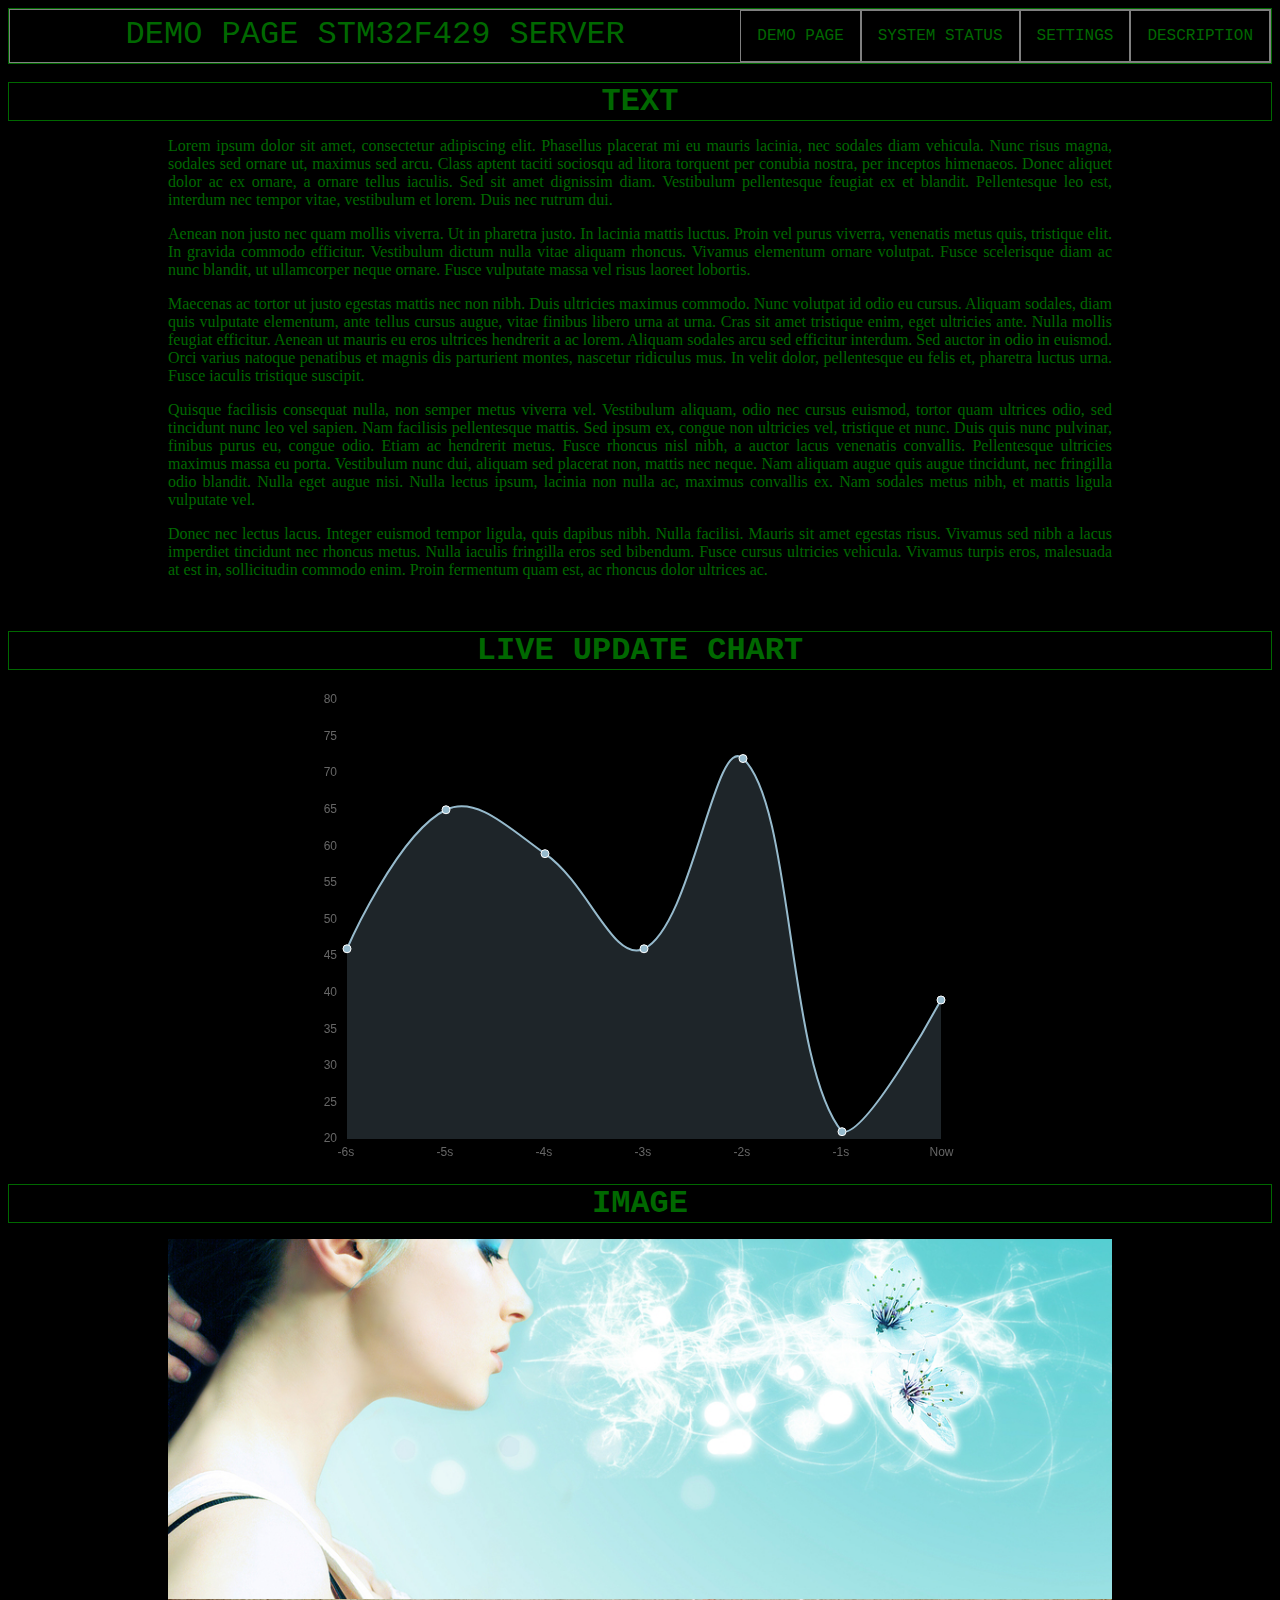
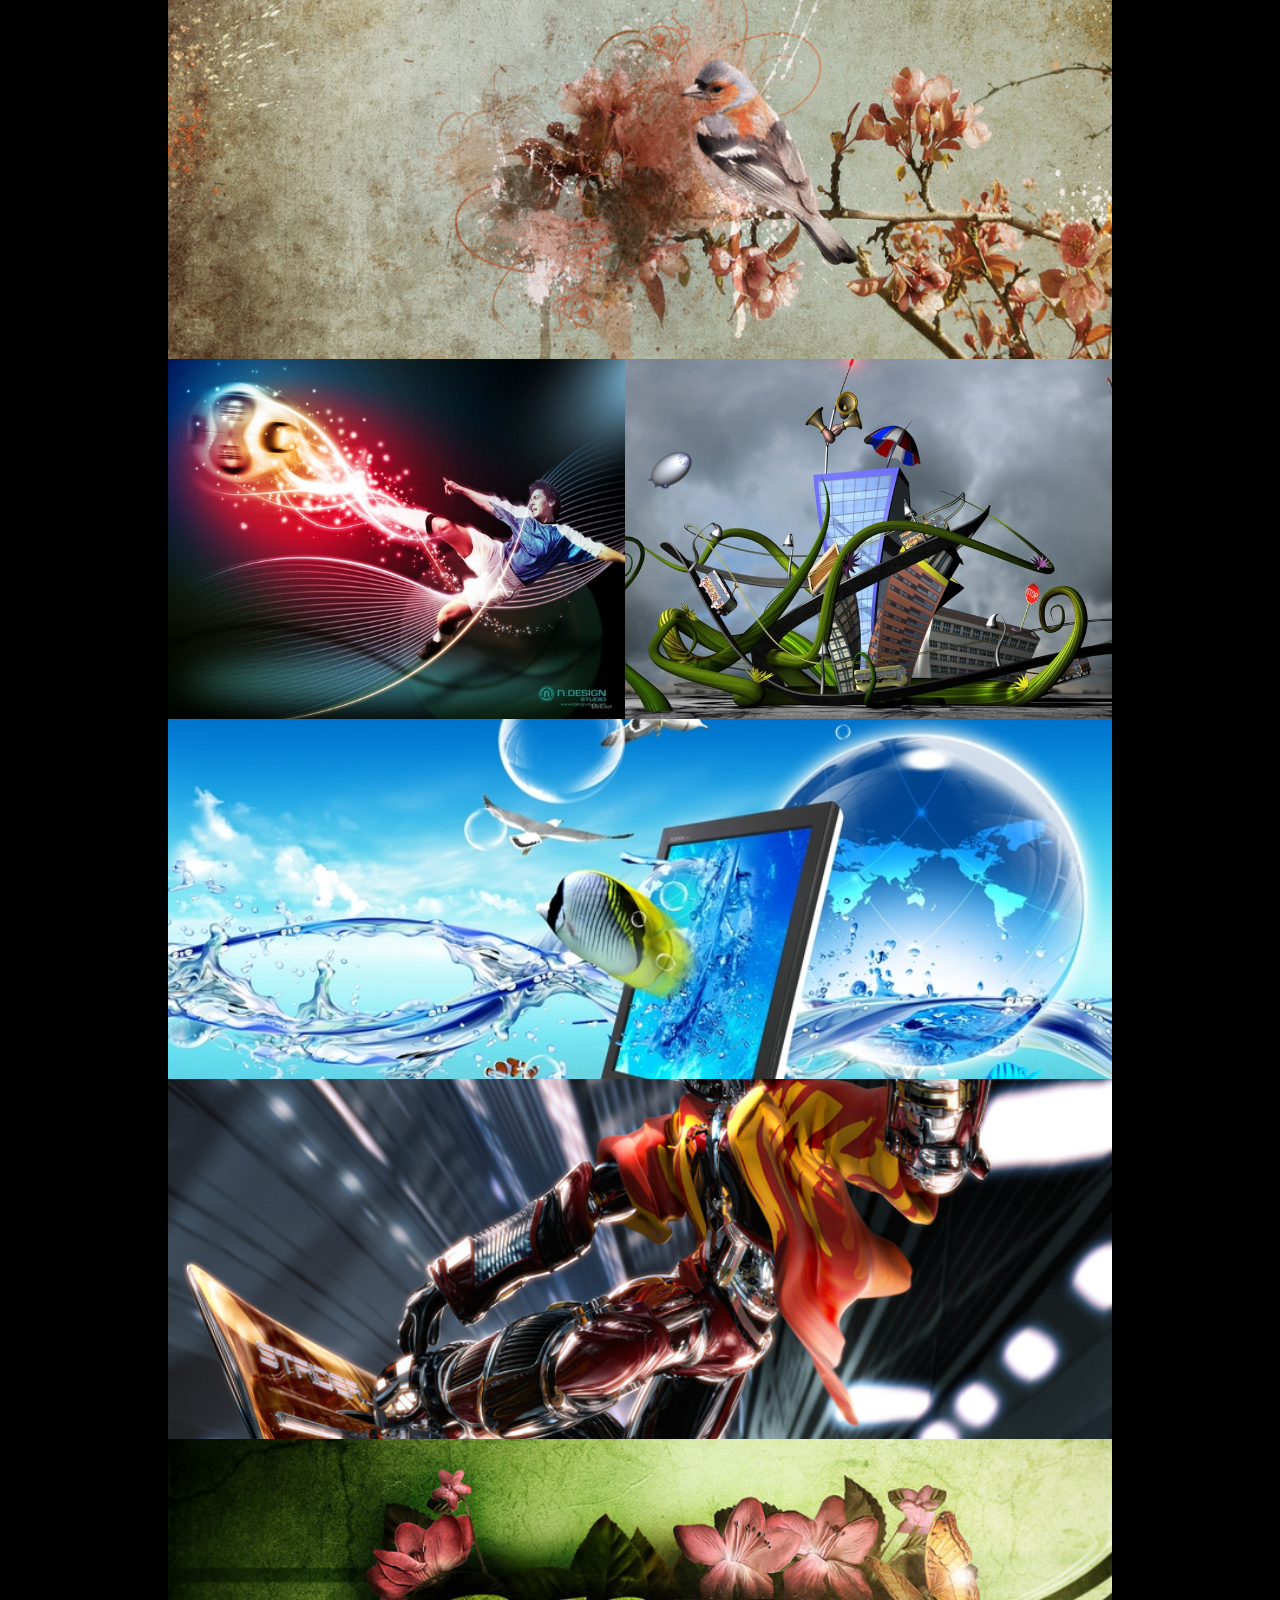
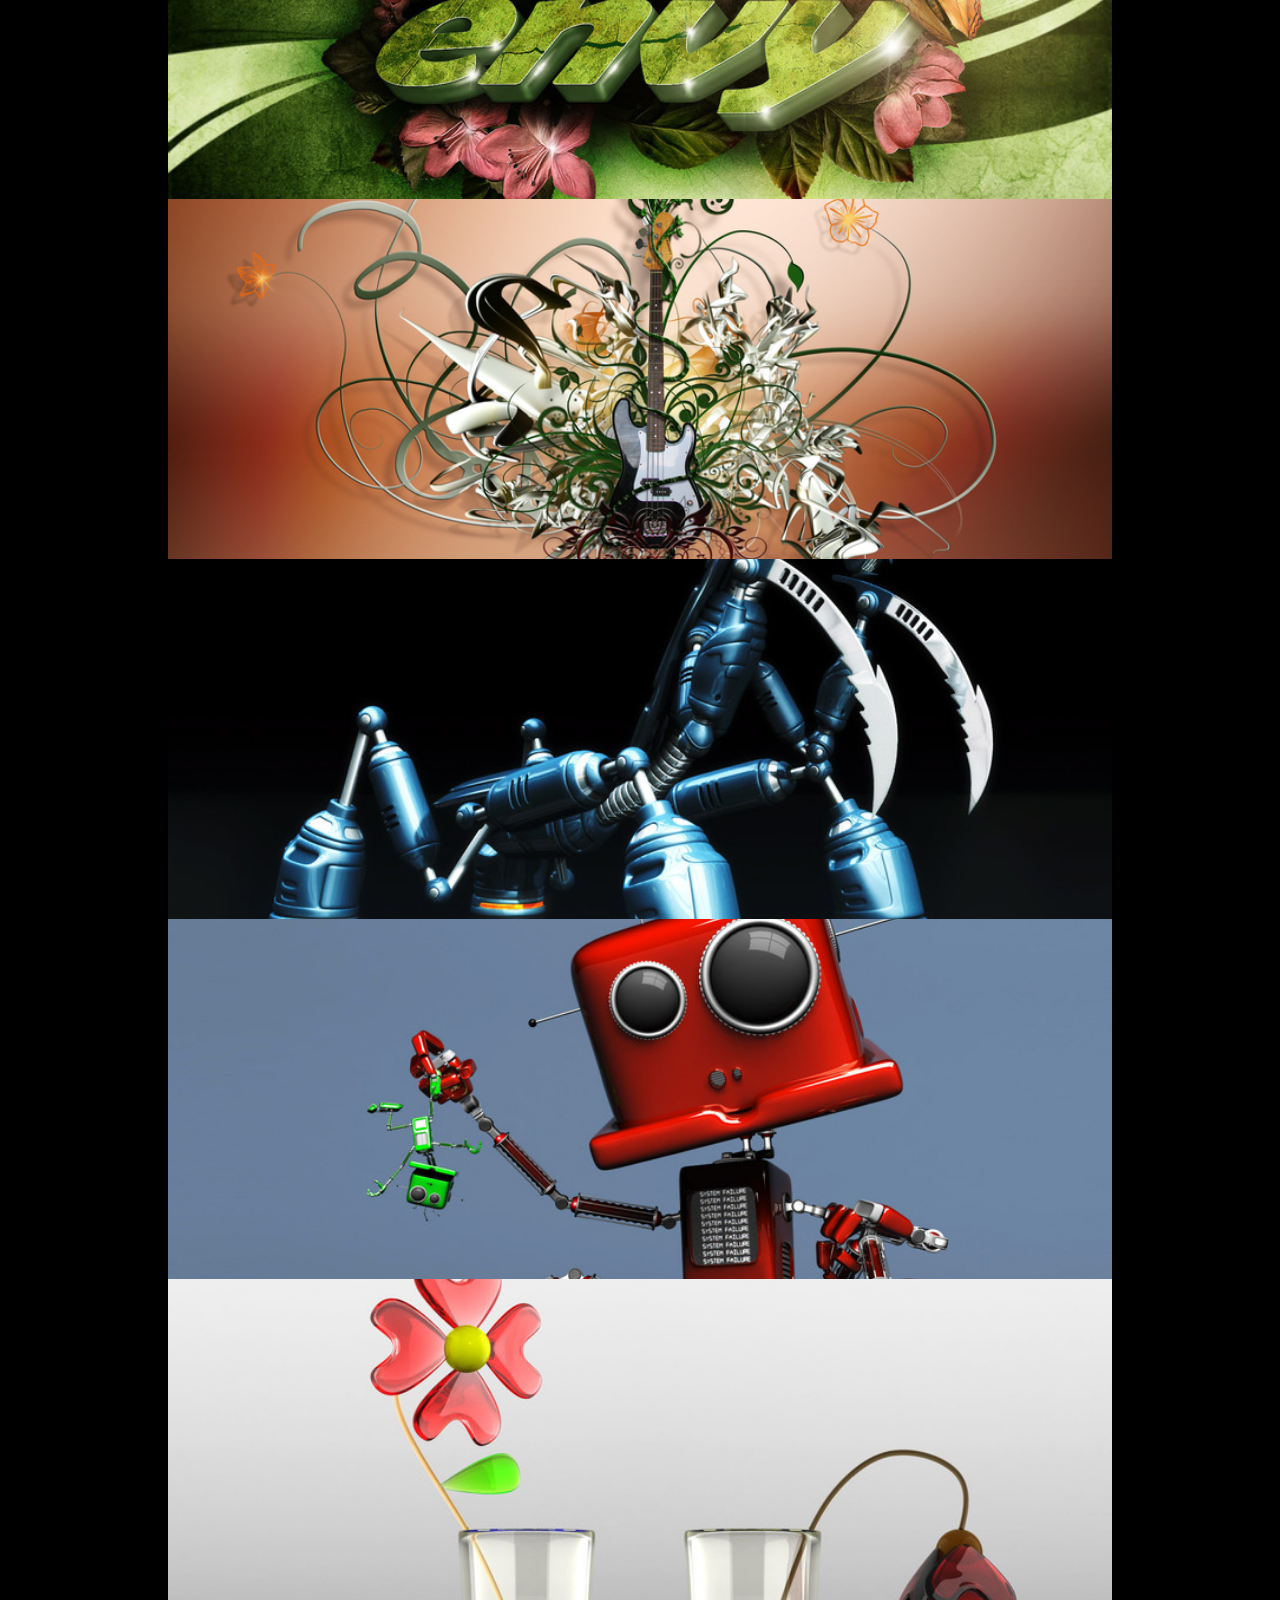
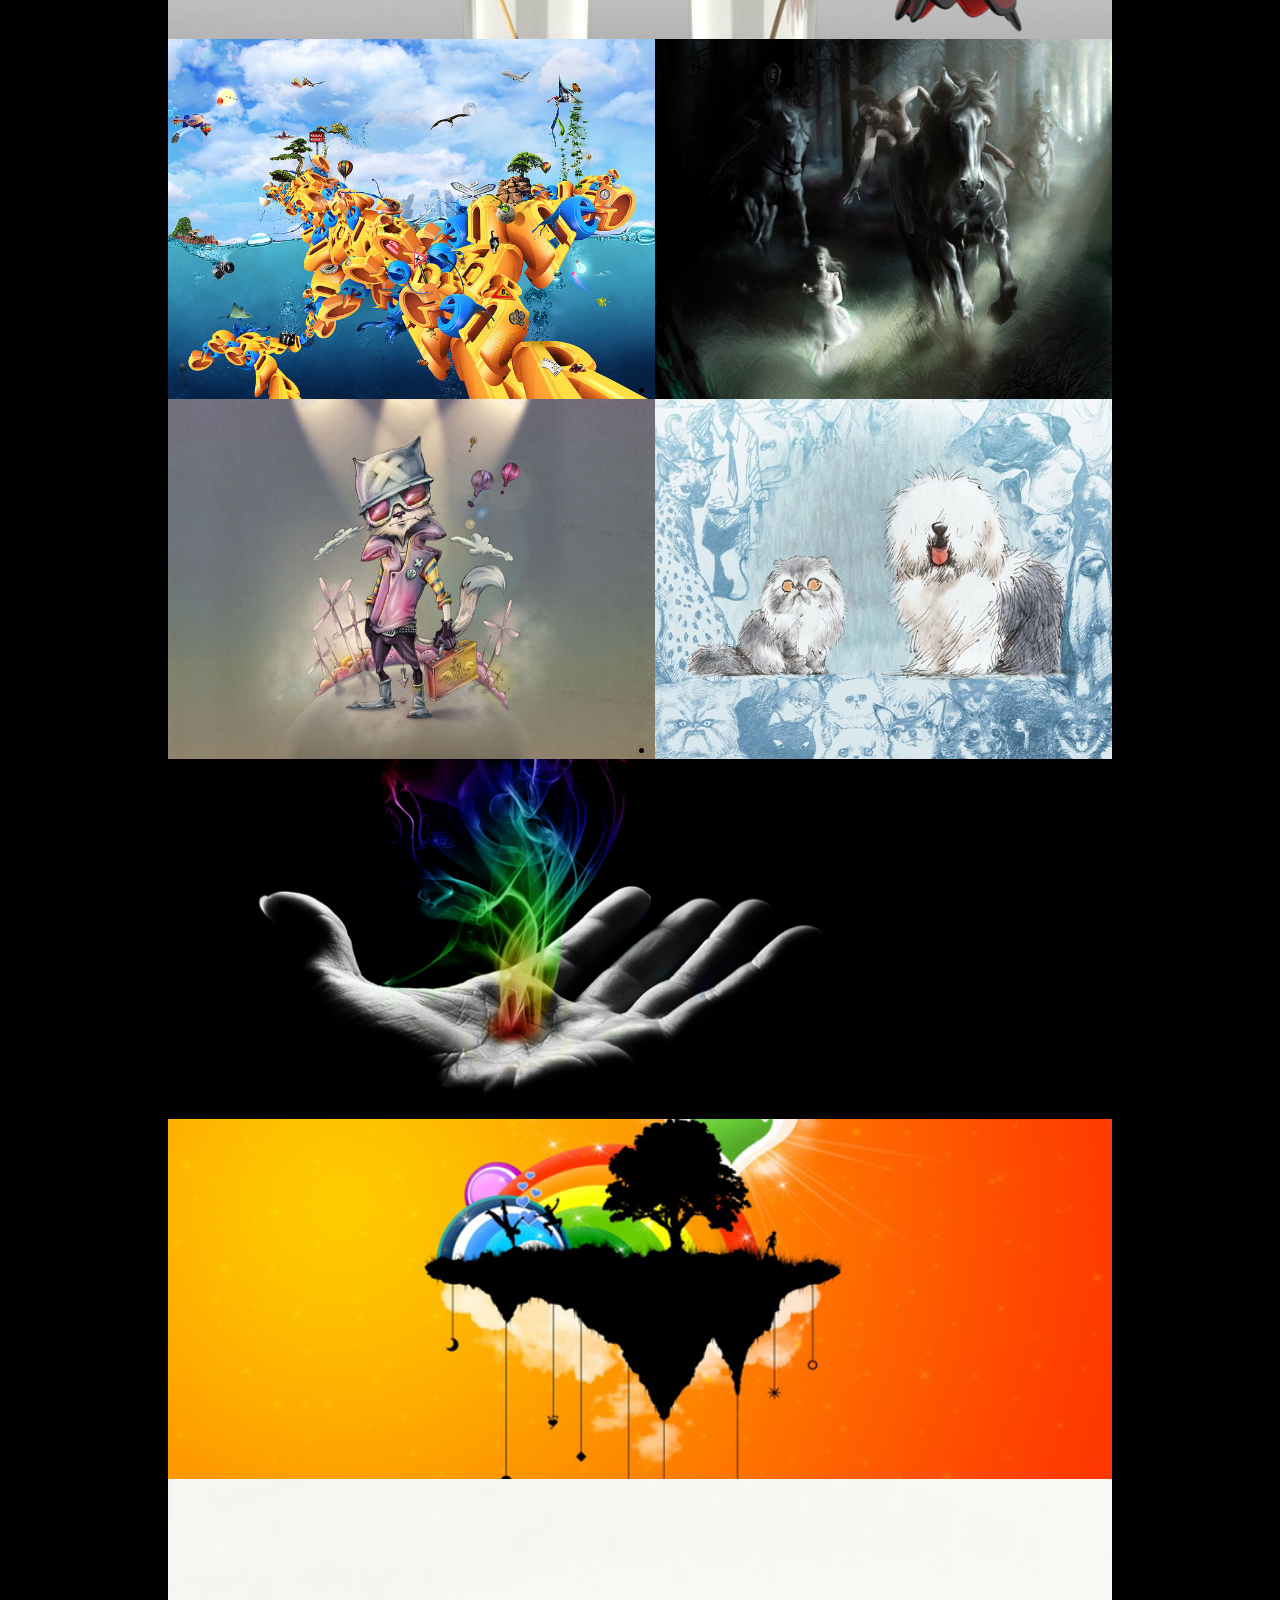
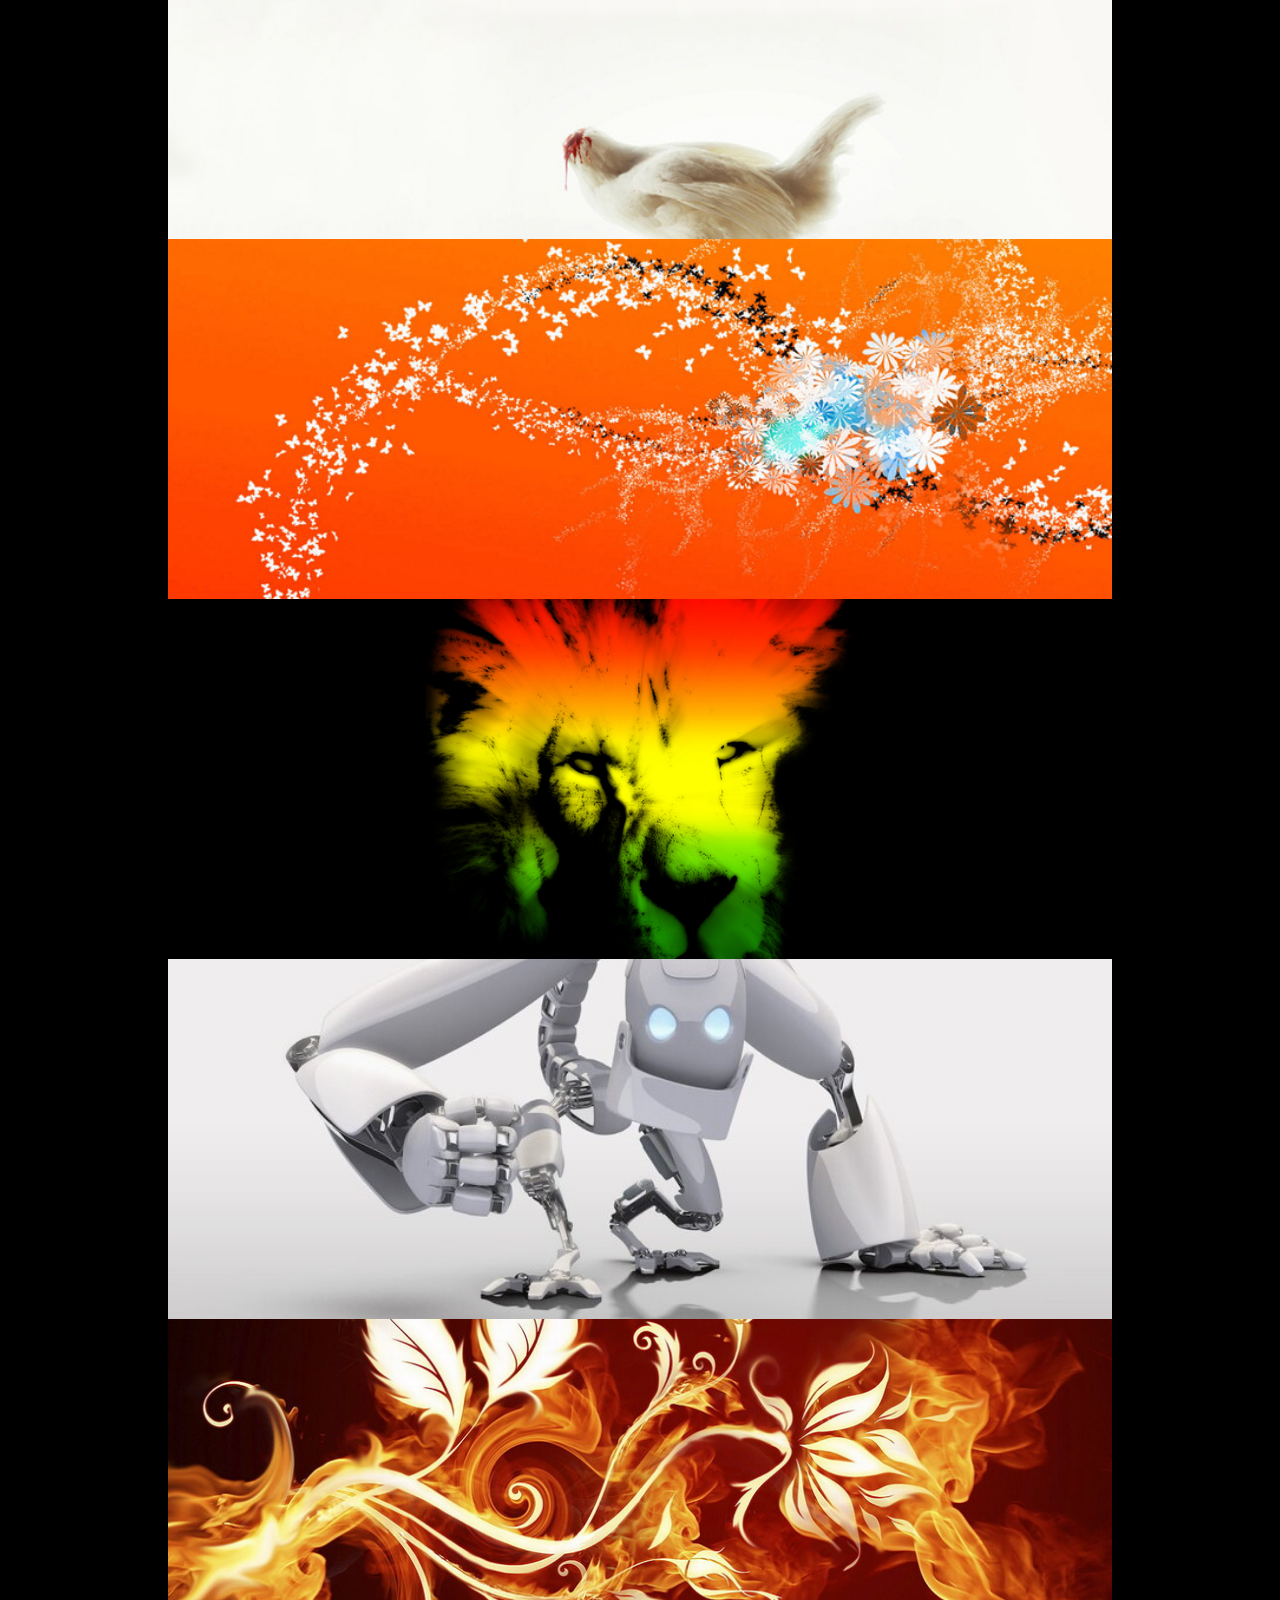
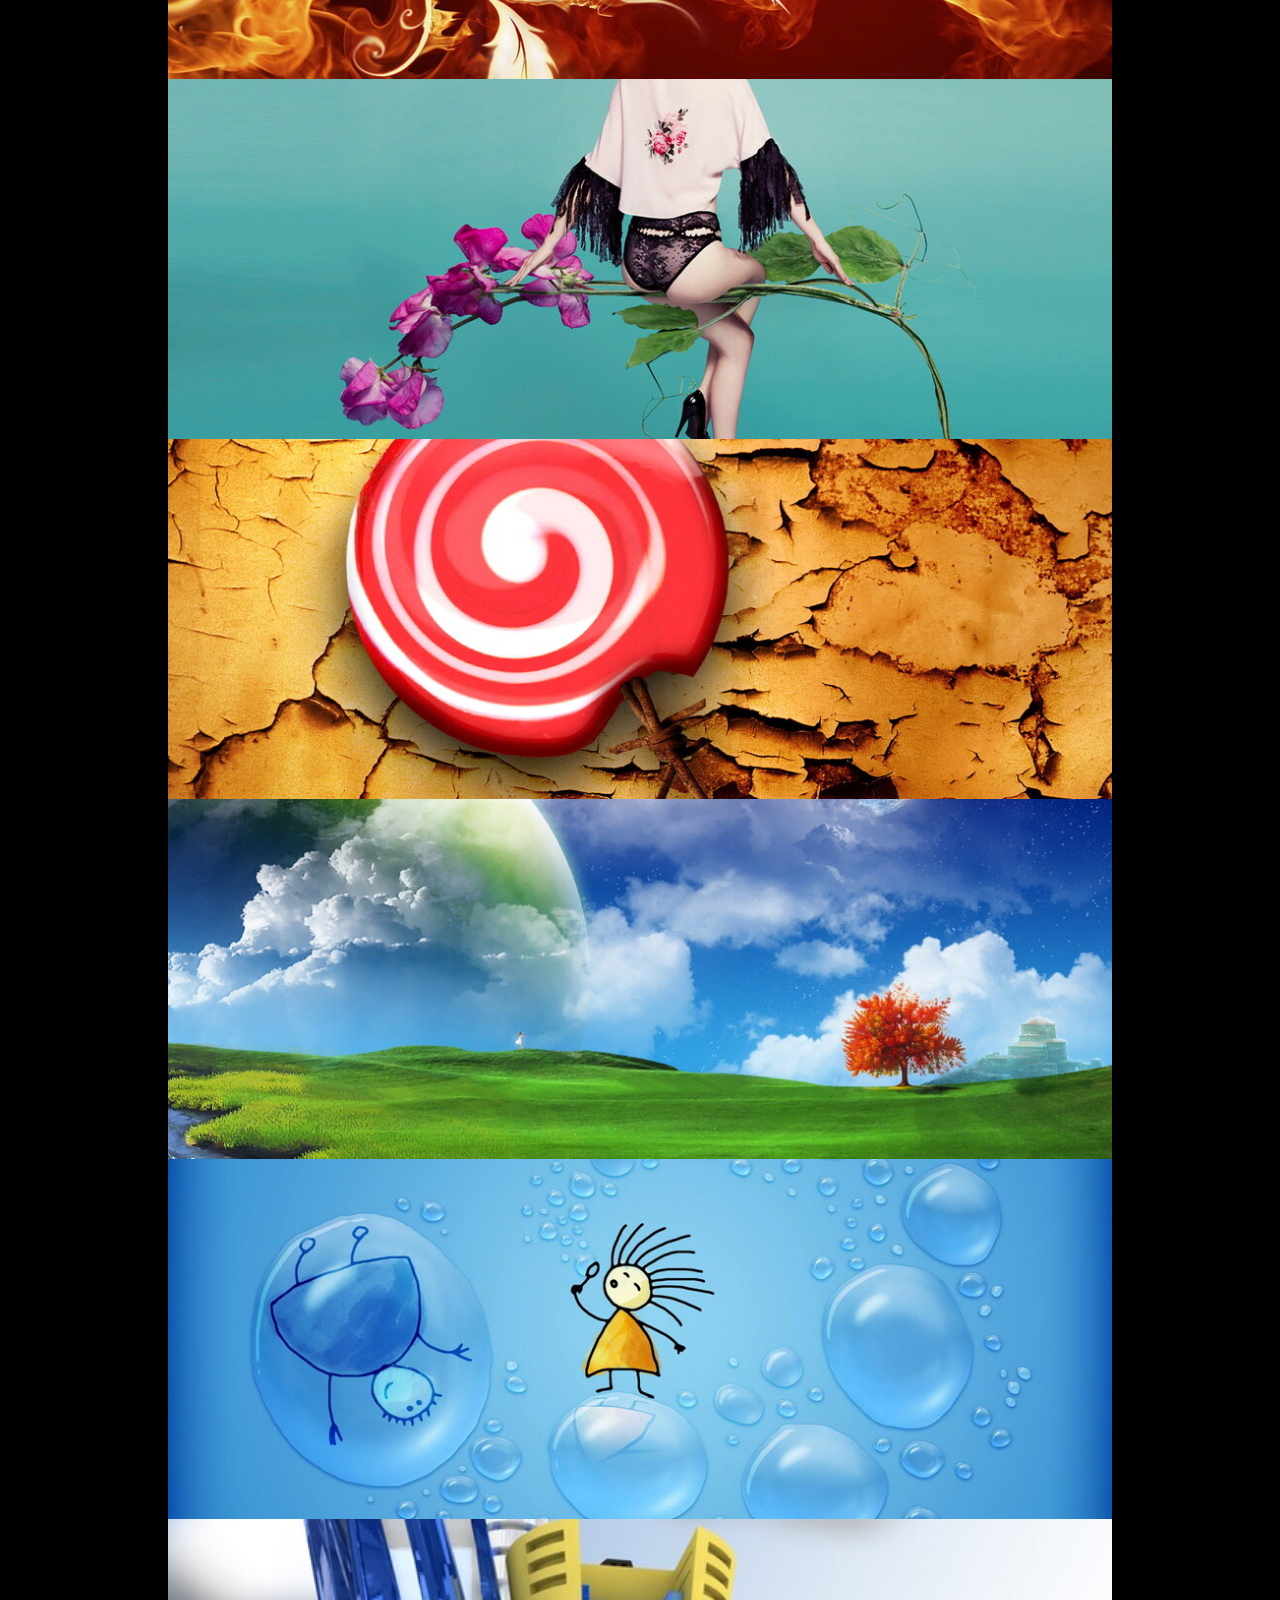
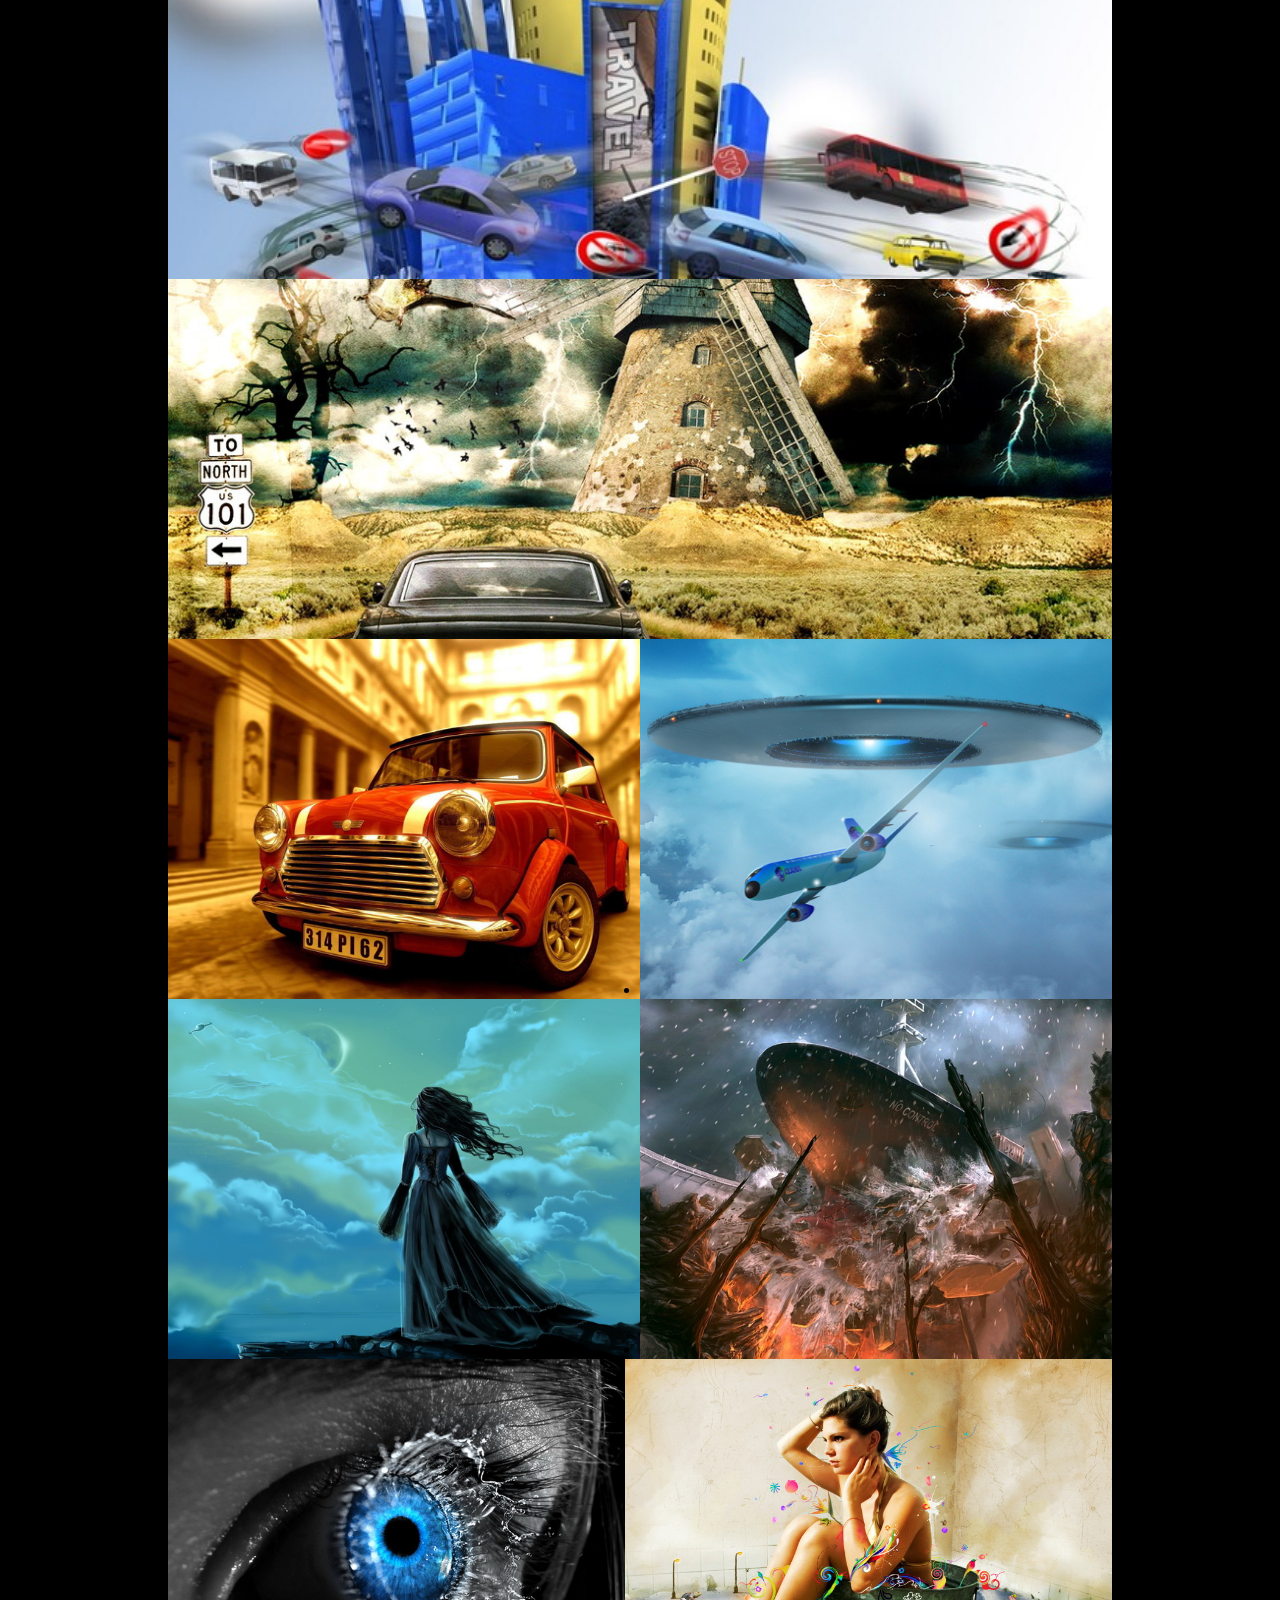
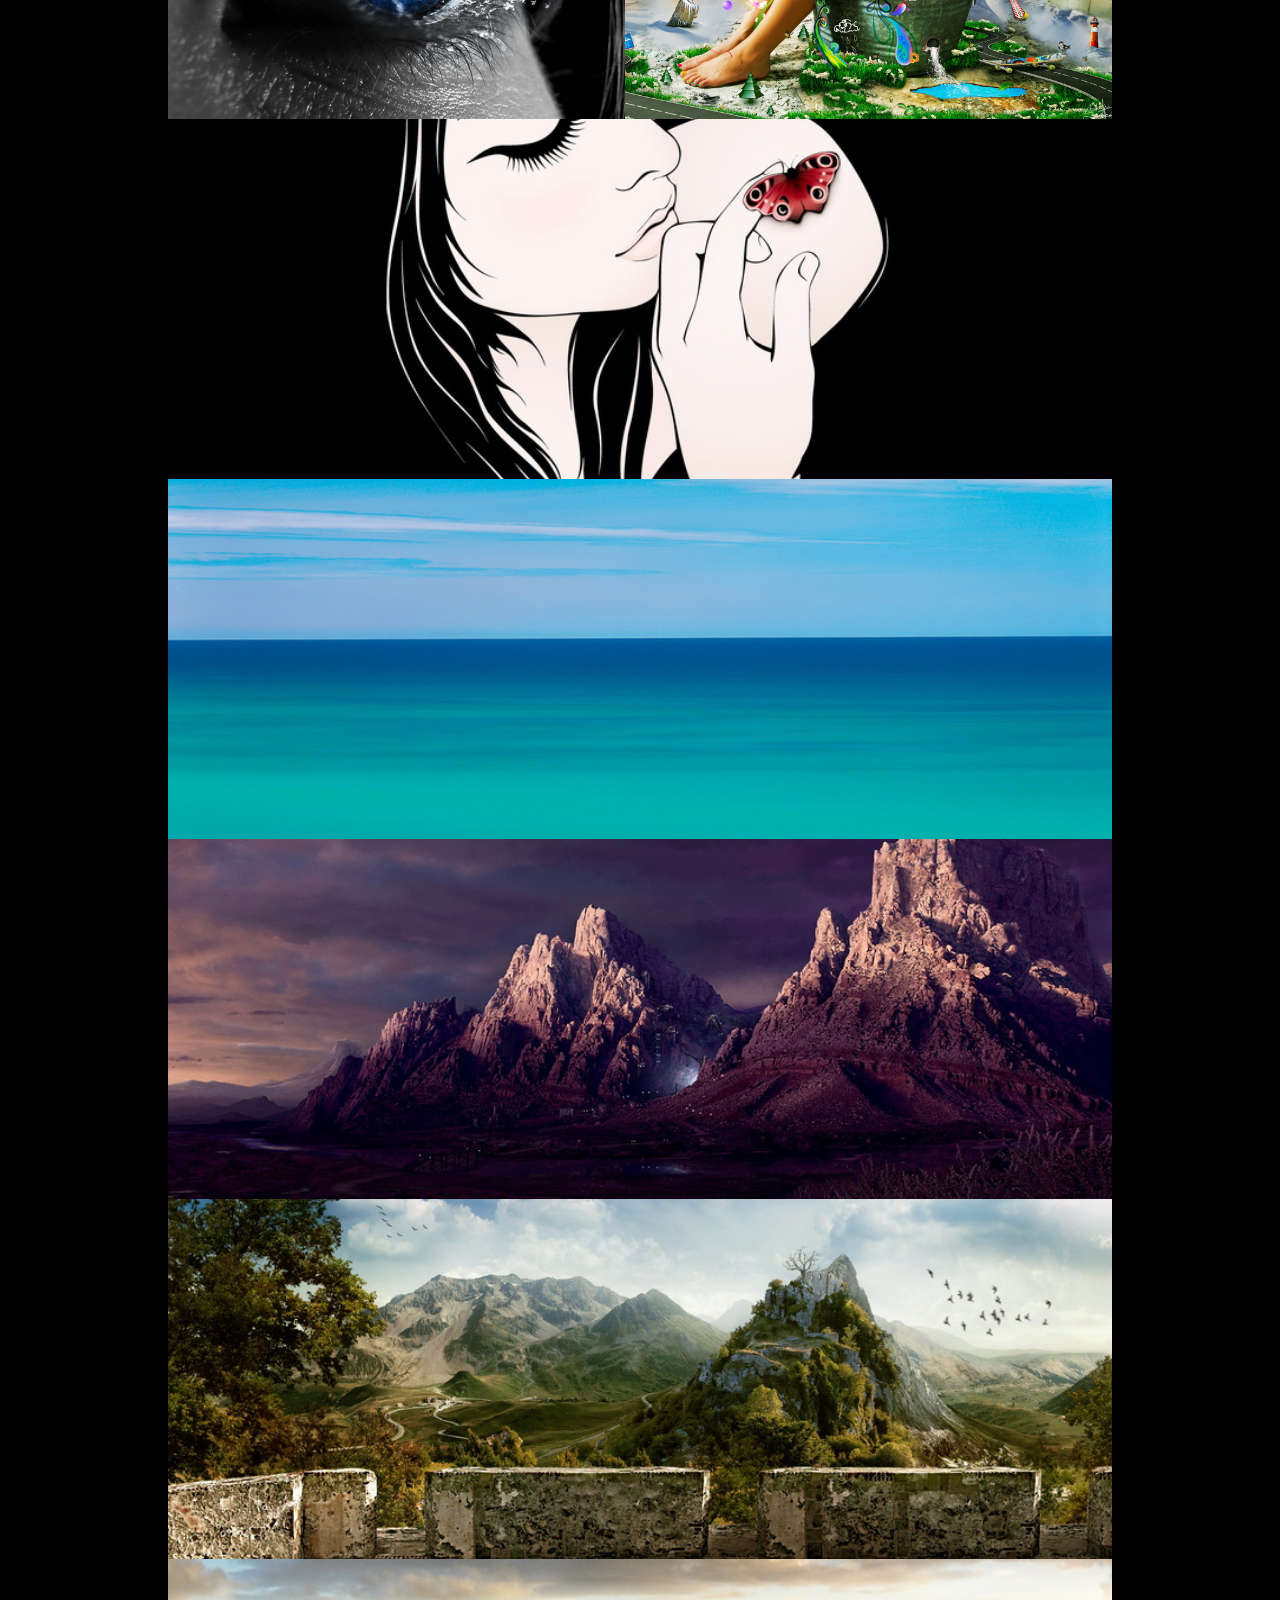
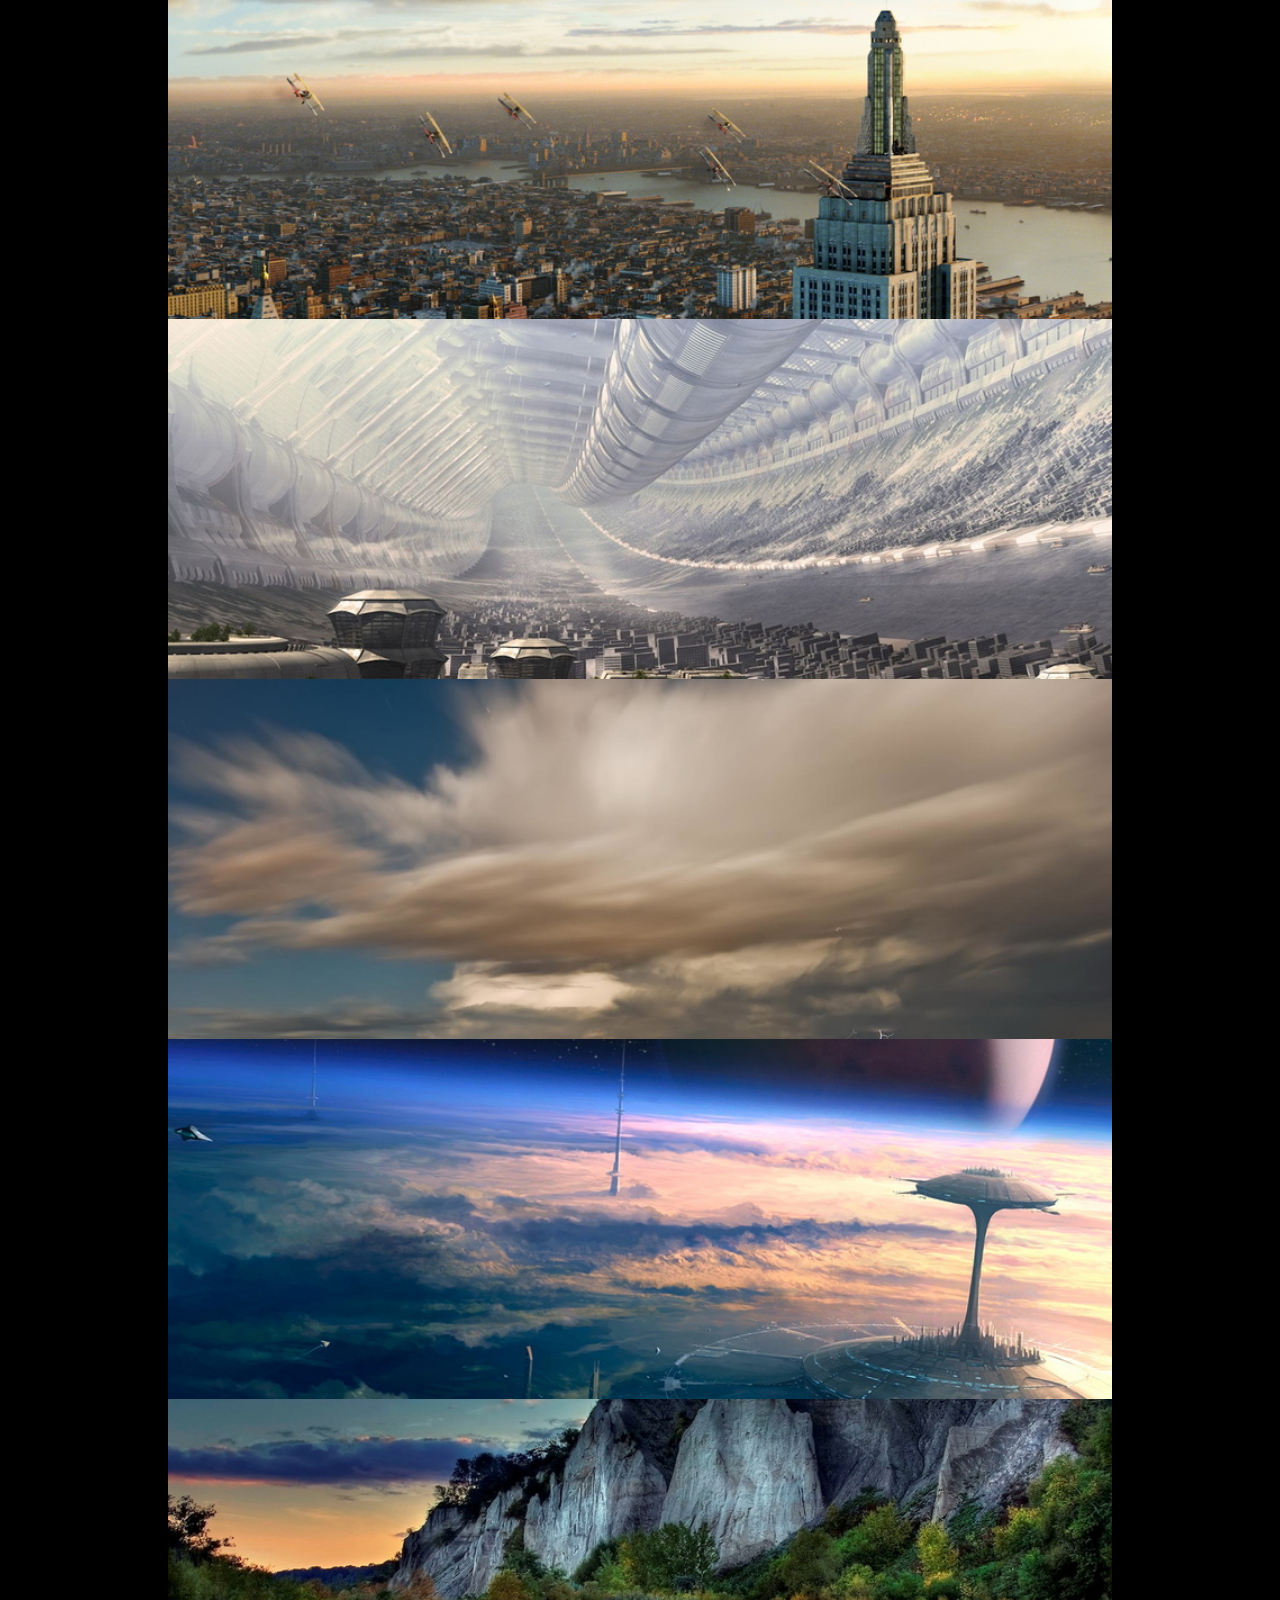
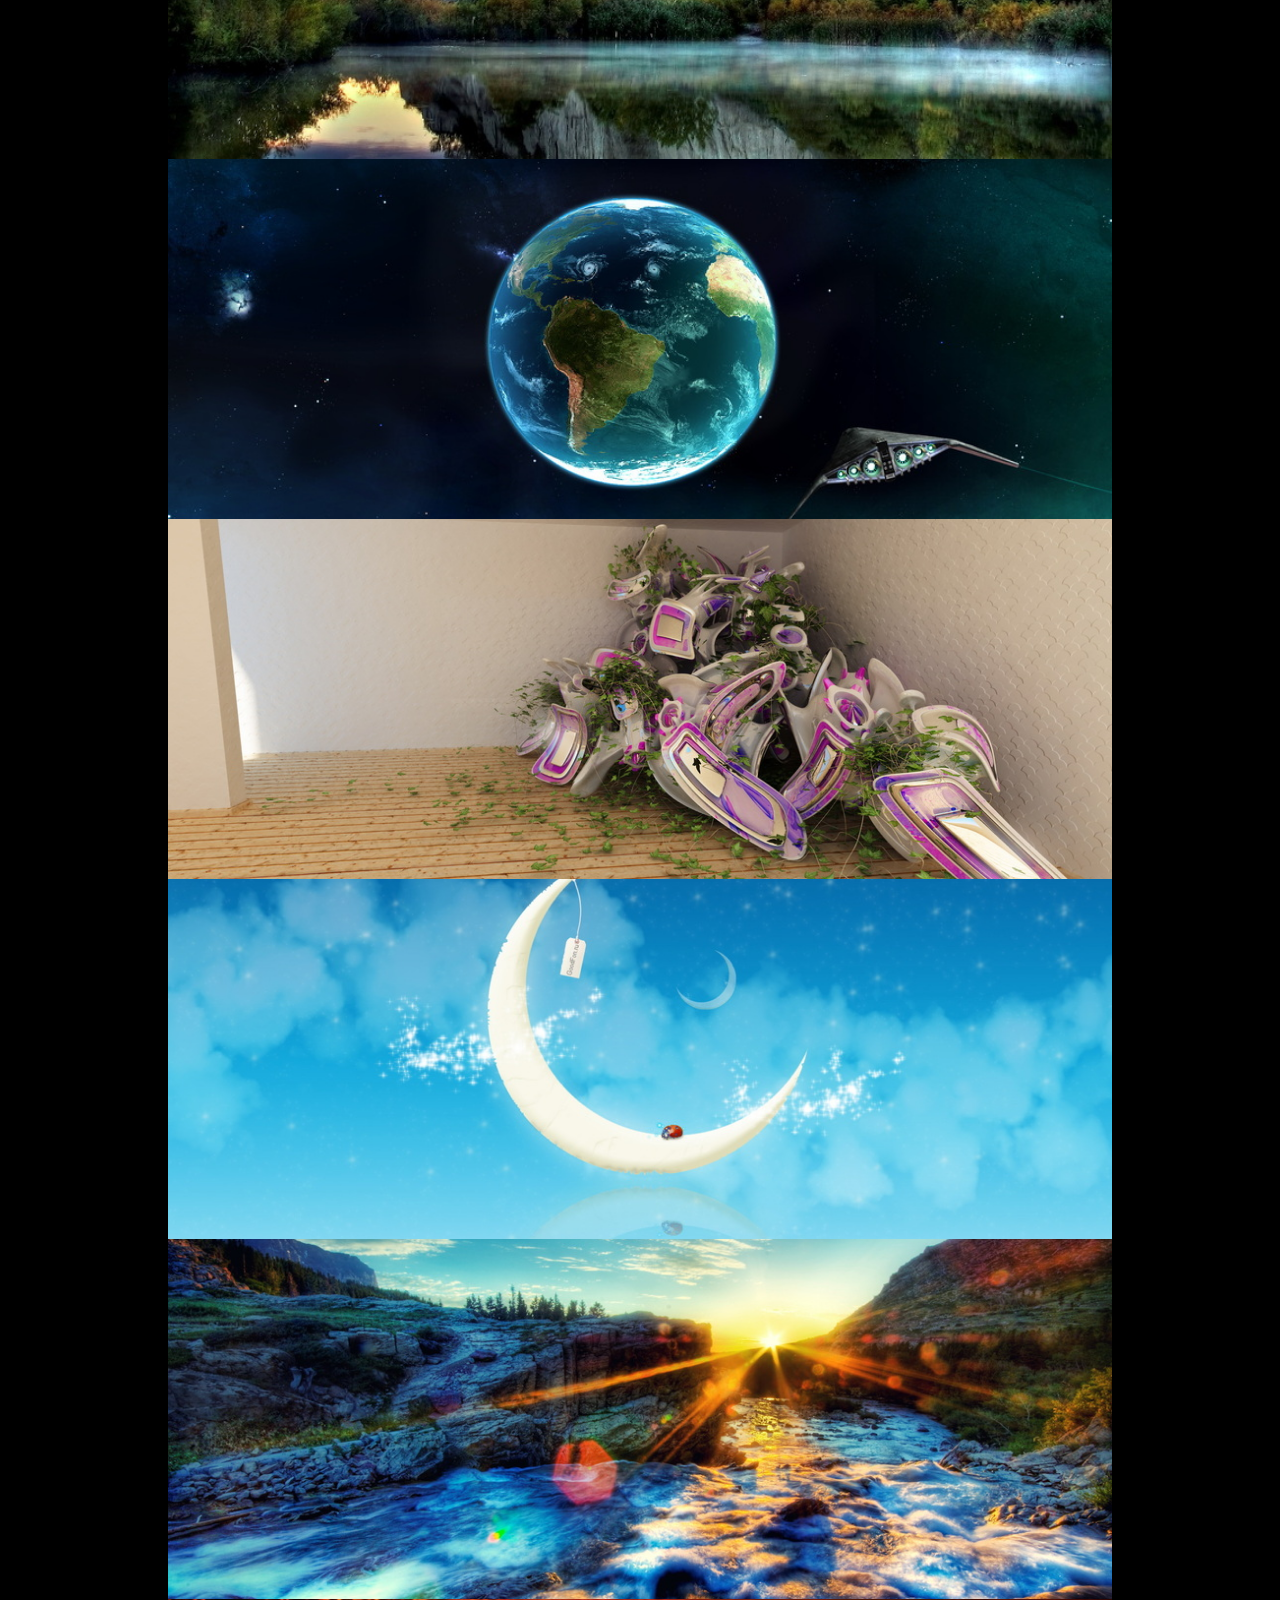
<file: socket_test/LWIP/App/www/index.html>
<!DOCTYPE html>
<html lang="en">

<head>
    <meta charset="UTF-8">
    <meta http-equiv="X-UA-Compatible" content="IE=edge">
    <meta name="viewport" content="width=device-width, initial-scale=1.0">
    <link href="./style.css" rel="stylesheet">
    <title>STM32 Server</title>

    <script src="scripts/chart.js"></script>
    <meta name="viewport" content="width=device-width" />
    <script type="text/javascript" src="https://ajax.googleapis.com/ajax/libs/jquery/1.11.2/jquery.min.js">
    </script>
    <script>
        $(document).ready(function () {
            $("button").click(function () {
                $.get("data.json", function (data, status) {
                    alert("Data: " + data + "\nStatus: " + status);
                });
            });
        });
    </script>


</head>

<body>
    <div class="mymain">
        <header class="myheader">
            <ul class="mynavigation">
                <li class="pagetitle">Demo page STM32F429 server</a></li>
                <li><a href="./index.html">Demo page</a></li>
                <li><a href="./status.html">System status</a></li>
                <li><a href="./settings.html">Settings</a></li>
                <li><a href="./description.html">Description</a></li>
            </ul>
        </header>
        <article class="textarticle">
            <br>
            <h1 class="myheader">Text</h1>
            <div class="lipsum">
                <p>
                    Lorem ipsum dolor sit amet, consectetur adipiscing elit. Phasellus placerat mi eu mauris
                    lacinia,
                    nec sodales diam vehicula. Nunc risus magna, sodales sed ornare ut, maximus sed arcu. Class
                    aptent
                    taciti sociosqu ad litora torquent per conubia nostra, per inceptos himenaeos. Donec aliquet
                    dolor
                    ac ex ornare, a ornare tellus iaculis. Sed sit amet dignissim diam. Vestibulum pellentesque
                    feugiat
                    ex et blandit. Pellentesque leo est, interdum nec tempor vitae, vestibulum et lorem. Duis nec
                    rutrum
                    dui.
                </p>
                <p>
                    Aenean non justo nec quam mollis viverra. Ut in pharetra justo. In lacinia mattis luctus. Proin
                    vel
                    purus viverra, venenatis metus quis, tristique elit. In gravida commodo efficitur. Vestibulum
                    dictum
                    nulla vitae aliquam rhoncus. Vivamus elementum ornare volutpat. Fusce scelerisque diam ac nunc
                    blandit, ut ullamcorper neque ornare. Fusce vulputate massa vel risus laoreet lobortis.
                </p>
                <p>
                    Maecenas ac tortor ut justo egestas mattis nec non nibh. Duis ultricies maximus commodo. Nunc
                    volutpat id odio eu cursus. Aliquam sodales, diam quis vulputate elementum, ante tellus cursus
                    augue, vitae finibus libero urna at urna. Cras sit amet tristique enim, eget ultricies ante.
                    Nulla
                    mollis feugiat efficitur. Aenean ut mauris eu eros ultrices hendrerit a ac lorem. Aliquam
                    sodales
                    arcu sed efficitur interdum. Sed auctor in odio in euismod. Orci varius natoque penatibus et
                    magnis
                    dis parturient montes, nascetur ridiculus mus. In velit dolor, pellentesque eu felis et,
                    pharetra
                    luctus urna. Fusce iaculis tristique suscipit.
                </p>
                <p>
                    Quisque facilisis consequat nulla, non semper metus viverra vel. Vestibulum aliquam, odio nec
                    cursus
                    euismod, tortor quam ultrices odio, sed tincidunt nunc leo vel sapien. Nam facilisis
                    pellentesque
                    mattis. Sed ipsum ex, congue non ultricies vel, tristique et nunc. Duis quis nunc pulvinar,
                    finibus
                    purus eu, congue odio. Etiam ac hendrerit metus. Fusce rhoncus nisl nibh, a auctor lacus
                    venenatis
                    convallis. Pellentesque ultricies maximus massa eu porta. Vestibulum nunc dui, aliquam sed
                    placerat
                    non, mattis nec neque. Nam aliquam augue quis augue tincidunt, nec fringilla odio blandit. Nulla
                    eget augue nisi. Nulla lectus ipsum, lacinia non nulla ac, maximus convallis ex. Nam sodales
                    metus
                    nibh, et mattis ligula vulputate vel.
                </p>
                <p>
                    Donec nec lectus lacus. Integer euismod tempor ligula, quis dapibus nibh. Nulla facilisi. Mauris
                    sit
                    amet egestas risus. Vivamus sed nibh a lacus imperdiet tincidunt nec rhoncus metus. Nulla
                    iaculis
                    fringilla eros sed bibendum. Fusce cursus ultricies vehicula. Vivamus turpis eros, malesuada at
                    est
                    in, sollicitudin commodo enim. Proin fermentum quam est, ac rhoncus dolor ultrices ac.
                </p>
            </div>
            <br>
            <div>
                <br>
                <header>
                    <h1 class="myheader">Live update chart</h1>
                </header>
                <br>
                <div style="width:50%; margin:auto;">
                    <canvas id="canvas" height="450" width="600"></canvas>
                </div>

                <script>
                    var getRandomDataArray = function () {
                        var dataArray = [];
                        for (var i = 0; i < 7; i++) dataArray.push(Math.round(Math.random() * 100));
                        return dataArray;
                    }

                    var chartData = {
                        labels: ["-6s ", "-5s ", "-4s ", "-3s ", "-2s ", "-1s ",
                            "Now"
                        ],
                        datasets: [{
                            label: "My Second dataset",
                            fillColor: "rgba(151,187,205,0.2)",
                            strokeColor: "rgba(151,187,205,1)",
                            pointColor: "rgba(151,187,205,1)",
                            pointStrokeColor: "#fff",
                            pointHighlightFill: "#fff",
                            pointHighlightStroke: "rgba(151,187,205,1)",
                            data: getRandomDataArray()
                        }]
                    }

                    window.onload = function () {
                        var chartOptions = {
                            responsive: true
                        };
                        var chart = document.getElementById("canvas").getContext("2d");
                        window.myBar = new Chart(chart).Line(chartData, chartOptions);
                    }
                </script>
                <br>
                <div>
                    <h1 class="myheader">Image</h1>
                    <ul class="ulimg">
                        <li class="imgli">
                            <img src="./img/image001.jpg" alt="Image 1 description" loading="lazy">
                        </li>
                        <li class="imgli">
                            <img src="./img/image002.jpg" alt="Image 1 description" loading="lazy">
                        </li>
                        <li class="imgli">
                            <img src="./img/image003.jpg" alt="Image 1 description" loading="lazy">
                        </li>
                        <li class="imgli">
                            <img src="./img/image004.jpg" alt="Image 1 description" loading="lazy">
                        </li>
                        <li class="imgli">
                            <img src="./img/image005.jpg" alt="Image 1 description" loading="lazy">
                        </li>
                        <li class="imgli">
                            <img src="./img/image006.jpg" alt="Image 1 description" loading="lazy">
                        </li>
                        <li class="imgli">
                            <img src="./img/image007.jpg" alt="Image 1 description" loading="lazy">
                        </li>
                        <li class="imgli">
                            <img src="./img/image008.jpg" alt="Image 1 description" loading="lazy">
                        </li>
                        <li class="imgli">
                            <img src="./img/image009.jpg" alt="Image 1 description" loading="lazy">
                        </li>
                        <li class="imgli">
                            <img src="./img/image010.jpg" alt="Image 1 description" loading="lazy">
                        </li>
                        <li class="imgli">
                            <img src="./img/image011.jpg" alt="Image 1 description" loading="lazy">
                        </li>
                        <li class="imgli">
                            <img src="./img/image012.jpg" alt="Image 1 description" loading="lazy">
                        </li>
                        <li class="imgli">
                            <img src="./img/image013.jpg" alt="Image 1 description" loading="lazy">
                        </li>
                        <li class="imgli">
                            <img src="./img/image014.jpg" alt="Image 1 description" loading="lazy">
                        </li>
                        <li class="imgli">
                            <img src="./img/image015.jpg" alt="Image 1 description" loading="lazy">
                        </li>
                        <li class="imgli">
                            <img src="./img/image016.jpg" alt="Image 1 description" loading="lazy">
                        </li>
                        <li class="imgli">
                            <img src="./img/image017.jpg" alt="Image 1 description" loading="lazy">
                        </li>
                        <li class="imgli">
                            <img src="./img/image018.jpg" alt="Image 1 description" loading="lazy">
                        </li>
                        <li class="imgli">
                            <img src="./img/image019.jpg" alt="Image 1 description" loading="lazy">
                        </li>
                        <li class="imgli">
                            <img src="./img/image020.jpg" alt="Image 1 description" loading="lazy">
                        </li>
                        <li class="imgli">
                            <img src="./img/image021.jpg" alt="Image 1 description" loading="lazy">
                        </li>
                        <li class="imgli">
                            <img src="./img/image022.jpg" alt="Image 1 description" loading="lazy">
                        </li>
                        <li class="imgli">
                            <img src="./img/image023.jpg" alt="Image 1 description" loading="lazy">
                        </li>
                        <li class="imgli">
                            <img src="./img/image024.jpg" alt="Image 1 description" loading="lazy">
                        </li>
                        <li class="imgli">
                            <img src="./img/image025.jpg" alt="Image 1 description" loading="lazy">
                        </li>
                        <li class="imgli">
                            <img src="./img/image026.jpg" alt="Image 1 description" loading="lazy">
                        </li>
                        <li class="imgli">
                            <img src="./img/image027.jpg" alt="Image 1 description" loading="lazy">
                        </li>
                        <li class="imgli">
                            <img src="./img/image028.jpg" alt="Image 1 description" loading="lazy">
                        </li>
                        <li class="imgli">
                            <img src="./img/image029.jpg" alt="Image 1 description" loading="lazy">
                        </li>
                        <li class="imgli">
                            <img src="./img/image030.jpg" alt="Image 1 description" loading="lazy">
                        </li>
                        <li class="imgli">
                            <img src="./img/image031.jpg" alt="Image 1 description" loading="lazy">
                        </li>
                        <li class="imgli">
                            <img src="./img/image032.jpg" alt="Image 1 description" loading="lazy">
                        </li>
                        <li class="imgli">
                            <img src="./img/image033.jpg" alt="Image 1 description" loading="lazy">
                        </li>
                        <li class="imgli">
                            <img src="./img/image034.jpg" alt="Image 1 description" loading="lazy">
                        </li>
                        <li class="imgli">
                            <img src="./img/image035.jpg" alt="Image 1 description" loading="lazy">
                        </li>
                        <li class="imgli">
                            <img src="./img/image036.jpg" alt="Image 1 description" loading="lazy">
                        </li>
                        <li class="imgli">
                            <img src="./img/image037.jpg" alt="Image 1 description" loading="lazy">
                        </li>
                        <li class="imgli">
                            <img src="./img/image038.jpg" alt="Image 1 description" loading="lazy">
                        </li>
                        <li class="imgli">
                            <img src="./img/image039.jpg" alt="Image 1 description" loading="lazy">
                        </li>
                        <li class="imgli">
                            <img src="./img/image040.jpg" alt="Image 1 description" loading="lazy">
                        </li>
                        <li class="imgli">
                            <img src="./img/image041.jpg" alt="Image 1 description" loading="lazy">
                        </li>
                        <li class="imgli">
                            <img src="./img/image042.jpg" alt="Image 1 description" loading="lazy">
                        </li>
                        <li class="imgli">
                            <img src="./img/image043.jpg" alt="Image 1 description" loading="lazy">
                        </li>
                        <li class="imgli">
                            <img src="./img/image044.jpg" alt="Image 1 description" loading="lazy">
                        </li>
                        <li class="imgli">
                            <img src="./img/image045.jpg" alt="Image 1 description" loading="lazy">
                        </li>
                        <li class="imgli">
                            <img src="./img/image046.jpg" alt="Image 1 description" loading="lazy">
                        </li>
                        <li class="imgli">
                            <img src="./img/image047.jpg" alt="Image 1 description" loading="lazy">
                        </li>
                        <li class="imgli">
                            <img src="./img/image048.jpg" alt="Image 1 description" loading="lazy">
                        </li>
                        <li class="imgli">
                            <img src="./img/image049.jpg" alt="Image 1 description" loading="lazy">
                        </li>
                        <li class="imgli">
                            <img src="./img/image050.jpg" alt="Image 1 description" loading="lazy">
                        </li>
                        <li class="imgli">
                            <img src="./img/image051.jpg" alt="Image 1 description" loading="lazy">
                        </li>
                        <li class="imgli">
                            <img src="./img/image052.jpg" alt="Image 1 description" loading="lazy">
                        </li>
                        <li class="imgli">
                            <img src="./img/image053.jpg" alt="Image 1 description" loading="lazy">
                        </li>
                        <li class="imgli">
                            <img src="./img/image054.jpg" alt="Image 1 description" loading="lazy">
                        </li>
                        <li class="imgli">
                            <img src="./img/image055.jpg" alt="Image 1 description" loading="lazy">
                        </li>
                        <li class="imgli">
                            <img src="./img/image056.jpg" alt="Image 1 description" loading="lazy">
                        </li class="imgli">
                        <li></li>
                    </ul>
                </div>

        </article>
        <footer>
            <p>Created: <time datetime="29.04.2021">29.04.2021</time></p>
        </footer>
    </div>
</body>

</html>
</file>
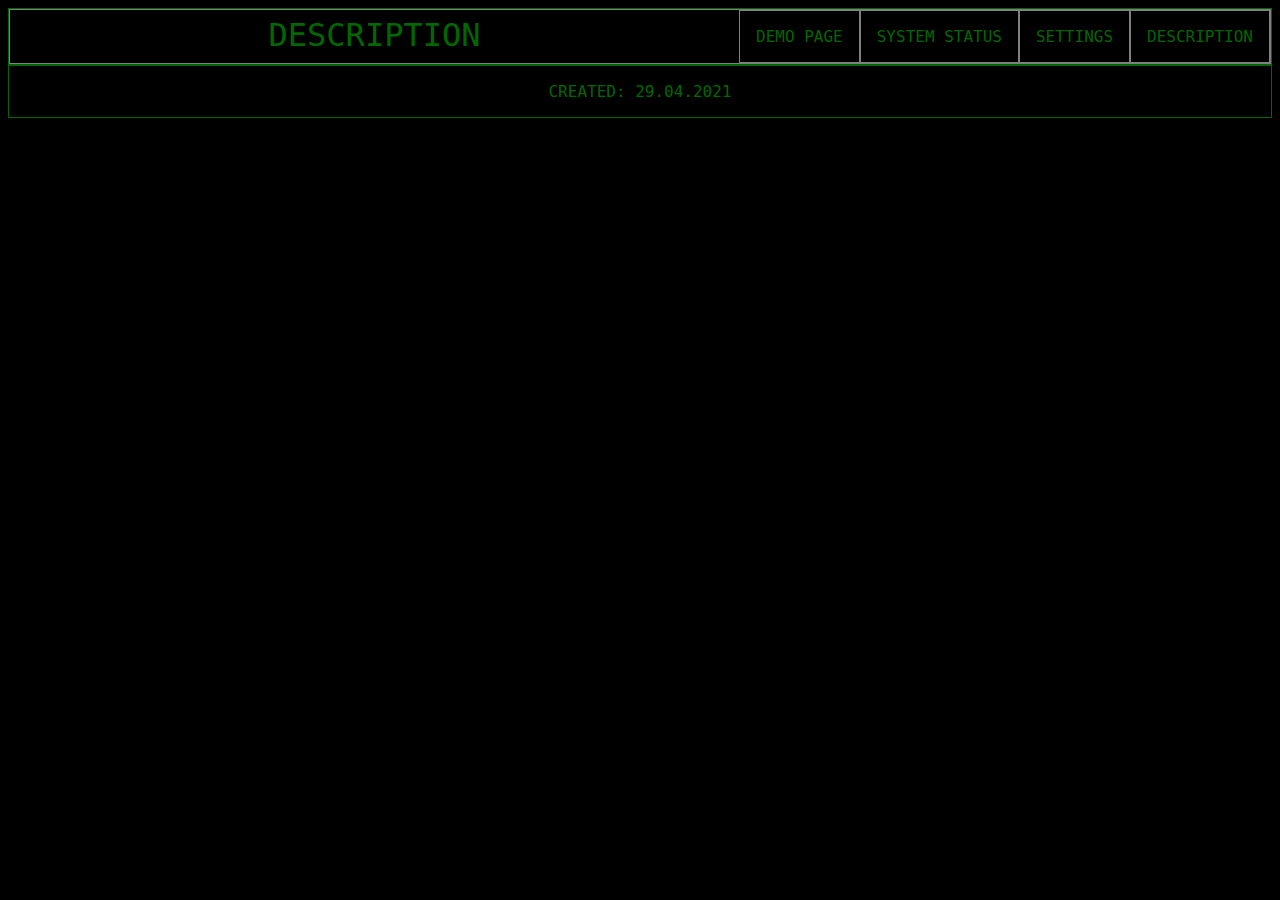
<file: socket_test/LWIP/App/www/description.html>
<!DOCTYPE html>
<html lang="en">

<head>
    <meta charset="UTF-8">
    <meta http-equiv="X-UA-Compatible" content="IE=edge">
    <meta name="viewport" content="width=device-width, initial-scale=1.0">
    <link href="./style.css" rel="stylesheet">
    <title>STM32 Server</title>
</head>

<body>
    <div class="mymain">
        <header class="myheader">
            <ul class="mynavigation">
                <li class="pagetitle">Description</a></li>
                <li><a href="./index.html">Demo page</a></li>
                <li><a href="./status.html">System status</a></li>
                <li><a href="./settings.html">Settings</a></li>
                <li><a href="./description.html">Description</a></li>
            </ul>
        </header>
    </div>
    <article></article>
    <footer>
        <p>Created: <time datetime="29.04.2021">29.04.2021</time></p>
    </footer>
</body>

</html>
</file>
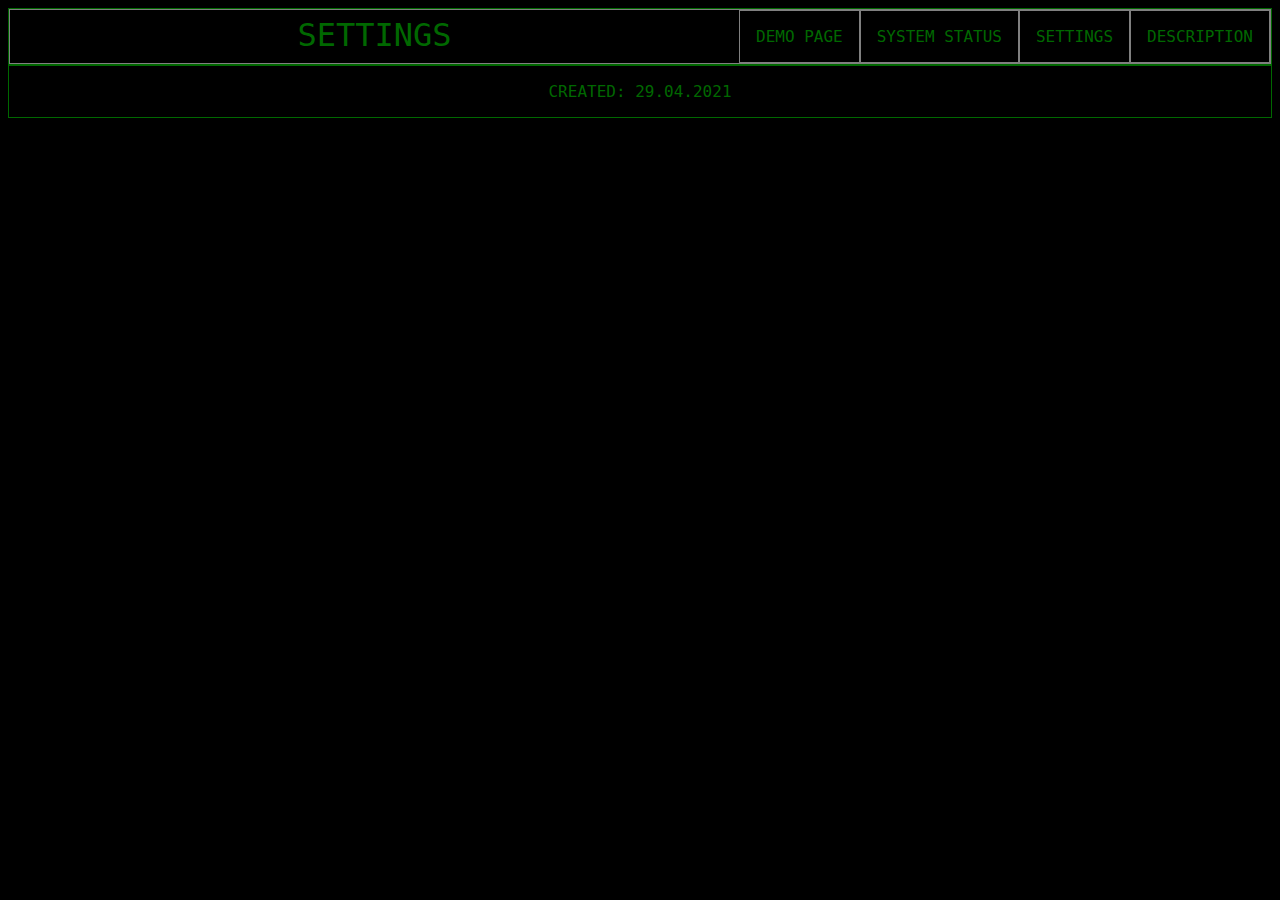
<file: socket_test/LWIP/App/www/settings.html>
<!DOCTYPE html>
<html lang="en">

<head>
    <meta charset="UTF-8">
    <meta http-equiv="X-UA-Compatible" content="IE=edge">
    <meta name="viewport" content="width=device-width, initial-scale=1.0">
    <link href="./style.css" rel="stylesheet">
    <title>STM32 Server</title>
</head>

<body>
    <div class="mymain">
        <header class="myheader">
            <ul class="mynavigation">
                <li class="pagetitle">Settings</a></li>
                <li><a href="./index.html">Demo page</a></li>
                <li><a href="./status.html">System status</a></li>
                <li><a href="./settings.html">Settings</a></li>
                <li><a href="./description.html">Description</a></li>
            </ul>
        </header>
    </div>
    <article></article>
    <footer>
        <p>Created: <time datetime="29.04.2021">29.04.2021</time></p>
    </footer>

</body>

</html>
</file>
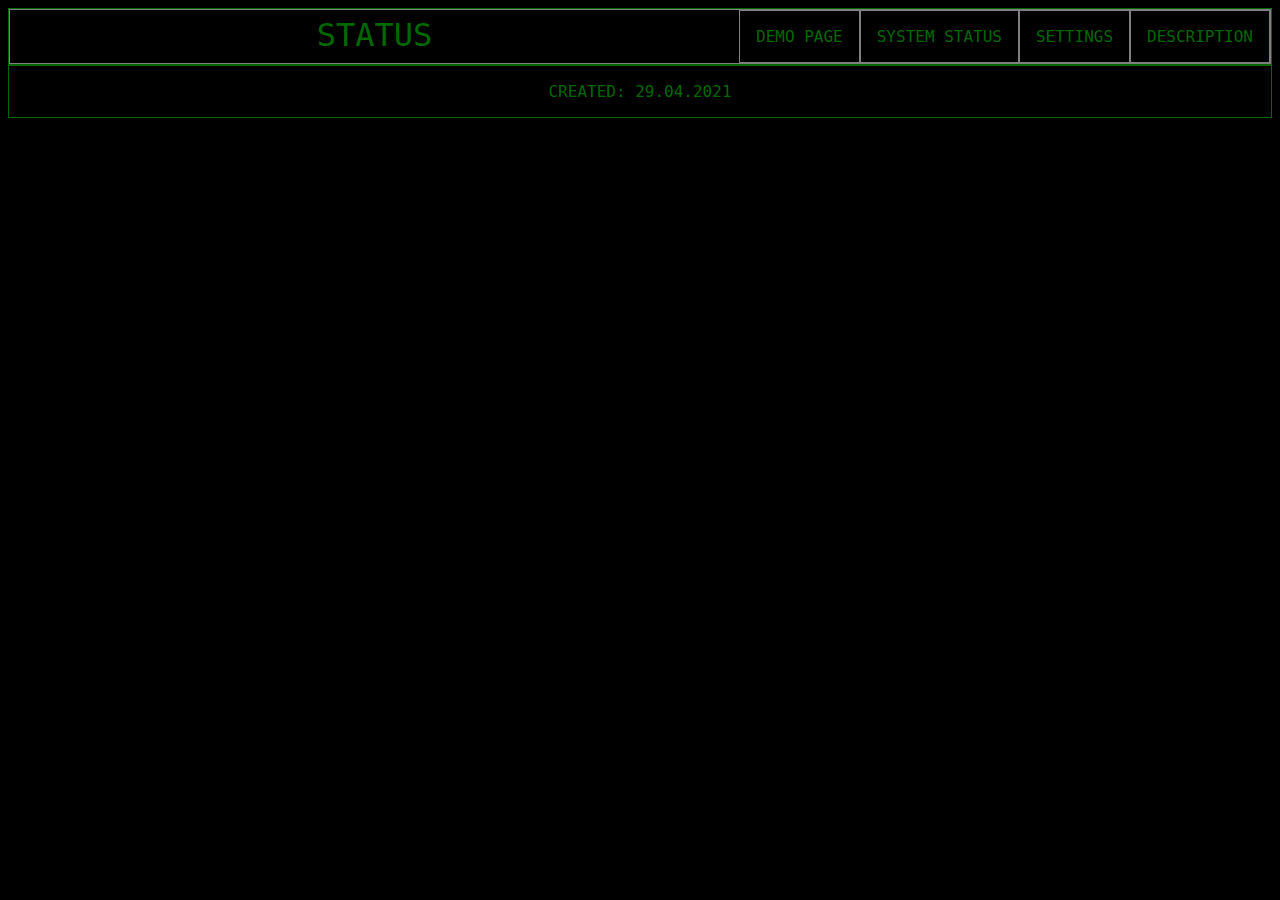
<file: socket_test/LWIP/App/www/status.html>
<!DOCTYPE html>
<html lang="en">

<head>
    <meta charset="UTF-8">
    <meta http-equiv="X-UA-Compatible" content="IE=edge">
    <meta name="viewport" content="width=device-width, initial-scale=1.0">
    <link href="./style.css" rel="stylesheet">
    <title>STM32 Server</title>
</head>

<body>
    <div class="mymain">
        <header class="myheader">
            <ul class="mynavigation">
                <li class="pagetitle">Status</a></li>
                <li><a href="./index.html">Demo page</a></li>
                <li><a href="./status.html">System status</a></li>
                <li><a href="../settings.html">Settings</a></li>
                <li><a href="./description.html">Description</a></li>
            </ul>
        </header>
    </div>
    <article></article>
    <footer>
        <p>Created: <time datetime="29.04.2021">29.04.2021</time></p>
    </footer>

</body>

</html>
</file>
<file: socket_test/LWIP/App/www/style.css>
body {
    background-color: #000000;
}

footer {
    text-align: center;
    color: #006800;
    text-transform: uppercase;
    font-family: Consolas, monaco, monospace;
    padding: 0em;
    margin: 0;
    border: 1px solid #006800;
}

.mynavigation {
    display: flex;
    flex-flow: row wrap;
    justify-content: flex-end;
    border: 1px solid grey;
    list-style: none;
    margin: 0;
    padding: 0;
    background: #000000;
}

.mynavigation a {
    text-decoration: none;
    display: block;
    padding: 1em;
    color: #006800;
    border: 1px solid grey;
    font-family: Consolas, monaco, monospace;
    text-transform: uppercase;
}

.mynavigation a:hover {
    background: #009900;
    color: black;
}

.pagetitle {
    color: #006800;
    flex: 1;
    width: auto;
    margin: 0;
    text-align: center;
    font-family: Consolas, monaco, monospace;
    height: auto;
    display: block;
    text-transform: uppercase;
    font-size: xx-large;
    padding: 0.2em;
}

.myheader {
    text-align: center;
    color: #006800;
    text-transform: uppercase;
    font-family: Consolas, monaco, monospace;
    padding: 0em;
    margin: 0;
    border: 1px solid #006800;
}

.textcontent {
    text-align: center;
    font-family: Consolas, monaco, monospace;
    color: #006800;
    padding-top: 1em;
    margin: 0;
}

.lipsum {
    text-align: justify;
    color: #006800;
    padding-left: 10em;
    padding-right: 10em;
}

.textarticle {
    padding: 0;
    margin: 0;
}

figcaption {
    padding: 0em;
    margin: 0em;
    color: #006800;
    font-family: Consolas, monaco, monospace;
    text-align: center;
    text-transform: uppercase;
}

figure {

    width: 10%;
    height: auto;

}




.ulimg {
    display: flex;
    flex-wrap: wrap;
    padding-left: 10em;
    padding-right: 10em;
}

.imgli {
    height: 40vh;
    flex-grow: 1;
}

.imgli:last-child {
    flex-grow: 10;
}

img {
    max-height: 100%;
    min-width: 100%;
    object-fit: cover;
    vertical-align: bottom;
}

.mychart {
    margin: auto;
}


@media all and (max-width: 800px) {
    .mynavigation {
        justify-content: space-around;
    }

    .lipsum {
        padding: 0;
    }

    .ulimg {
        padding-left: 0;
        padding-right: 0;
    }

    .mynavigation {
        flex-flow: column wrap;
        padding: 0;
    }

    .mynavigation a {
        text-align: center;
        padding: 10px;
        border-top: 1px solid rgba(255, 255, 255, 0.3);
        border-bottom: 1px solid rgba(0, 0, 0, 0.1);
    }

    .mynavigation li:last-of-type a {
        border-bottom: none;
    }
}




@media (max-aspect-ratio: 1/1) {
    .imgli {
        height: 30vh;
    }
}


@media (max-height: 480px) {
    .imgli {
        height: 80vh;
    }
}


@media (max-aspect-ratio: 1/1) and (max-width: 480px) {
    .ulimg {
        flex-direction: row;
    }

    .imgli {
        height: auto;
        width: 100%;
    }

    .ulimg {
        width: 100%;
        max-height: 75vh;
        min-width: 0;
    }
}
</file>
